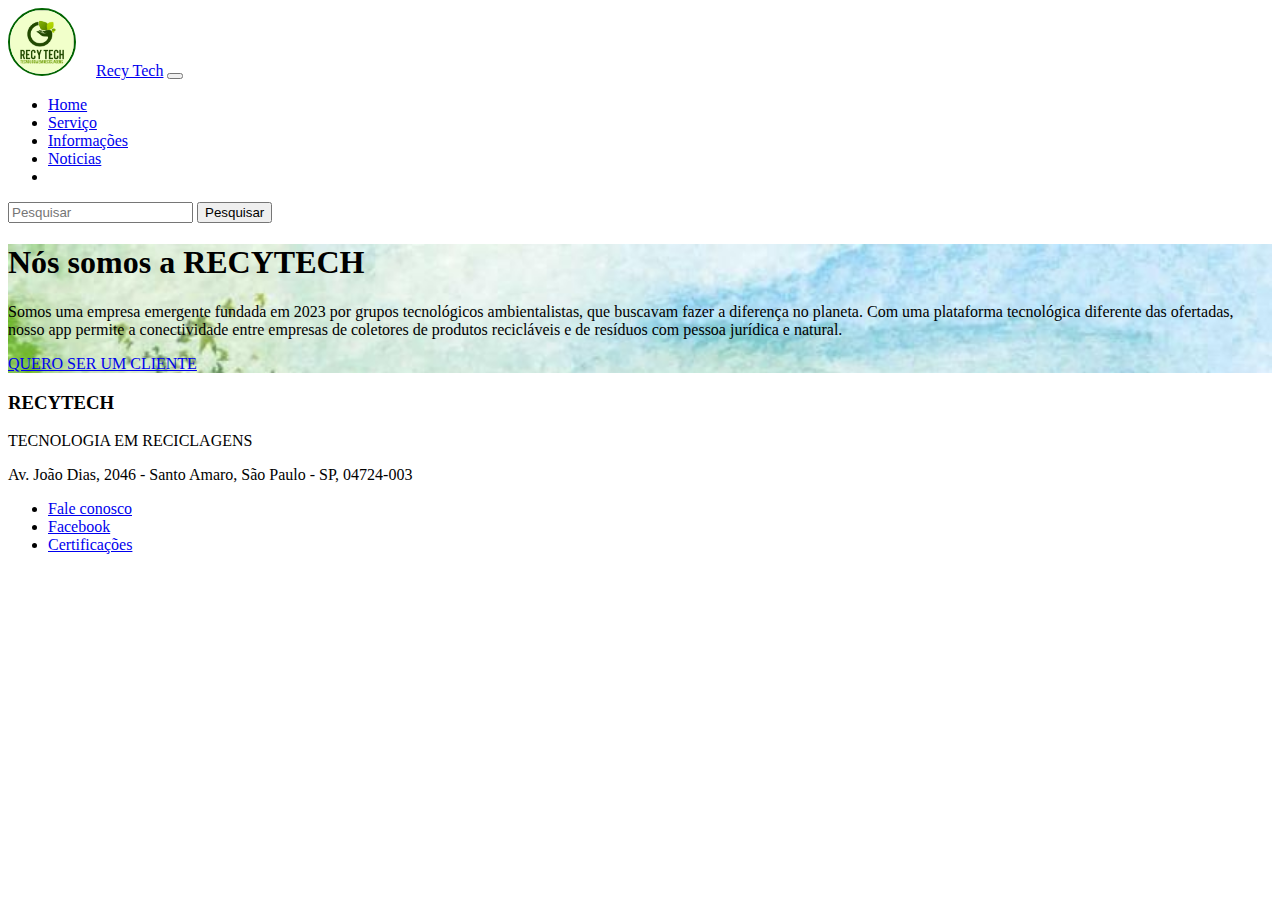
<file: Website-recytech/website-recytech-bootstrap/index.html>
<!DOCTYPE html>
<html lang="en">
<head>
    <meta charset="UTF-8">
    <meta http-equiv="X-UA-Compatible" content="IE=edge">
    <meta name="viewport" content="width=
    , initial-scale=1.0">
    <link href="https://cdn.jsdelivr.net/npm/bootstrap@5.3.0-alpha3/dist/css/bootstrap.min.css" rel="stylesheet" integrity="sha384-KK94CHFLLe+nY2dmCWGMq91rCGa5gtU4mk92HdvYe+M/SXH301p5ILy+dN9+nJOZ" crossorigin="anonymous">
    <title>Document</title>
    <link rel="stylesheet" href="style.css">
<body>
    <script src="https://cdn.jsdelivr.net/npm/bootstrap@5.3.0-alpha3/dist/js/bootstrap.bundle.min.js" integrity="sha384-ENjdO4Dr2bkBIFxQpeoTz1HIcje39Wm4jDKdf19U8gI4ddQ3GYNS7NTKfAdVQSZe" crossorigin="anonymous"></script>
    <nav class="navbar navbar-expand-lg navbar-dark bg-dark ">
        <div class="container ">
            <img class="logo-img" src="Imgs/econvidasimage.png" alt="">
          <a class="navbar-brand" href="index.html">Recy Tech</a>
          <button class="navbar-toggler" type="button" data-bs-toggle="collapse" data-bs-target="#navbarSupportedContent" aria-controls="navbarSupportedContent" aria-expanded="false" aria-label="Toggle navigation">
            <span class="navbar-toggler-icon"></span>
          </button>
          <div class="collapse navbar-collapse" id="navbarSupportedContent">
            <ul class="navbar-nav me-auto mb-2 mb-lg-0 j">
              <li class="nav-item">
                <a class="nav-link" aria-current="page" href="index.html">Home</a>
              </li>
              <li class="nav-item">
                <a class="nav-link" href="Pages/servicos.html">Serviço</a>
              </li>
              <li class="nav-item">
                <a class="nav-link" href="Pages/info.html">Informações</a>
              </li>
              <li class="nav-item">
                <a class="nav-link" href="Pages/info.html">Noticias</a>
              </li>
              <li class="nav-item dropdown">
                <!--<a class="nav-link dropdown-toggle" href="#" id="navbarDropdown" role="button" data-bs-toggle="dropdown" aria-expanded="false">
                  Dropdown
                </a>
                <ul class="dropdown-menu" aria-labelledby="navbarDropdown">
                  <li><a class="dropdown-item" href="#">Action</a></li>
                  <li><a class="dropdown-item" href="#">Another action</a></li>
                  <li><hr class="dropdown-divider"></li>
                  <li><a class="dropdown-item" href="#">Something else here</a></li>
                </ul>
              </li>
              <li class="nav-item">
                <a class="nav-link disabled">Disabled</a>
              </li>-->
            </ul>
            <form class="d-flex" role="search">
              <input class="form-control me-2" type="search" placeholder="Pesquisar" aria-label="Pesquisar">
              <button class="btn btn-outline-success" type="submit">Pesquisar</button>
            </form>
          </div>
        </div>
    </nav>
      <div class="position-relative overflow-hidden text-center bg-body-tertiary bg-image">
        <div class="col-md-5 p-lg-5 mx-auto my-5">
          <h1 class="display-4 fw-normal ">Nós somos a RECYTECH</h1>
          <p class="lead fw-normal">Somos uma empresa emergente fundada em 2023 por grupos tecnológicos ambientalistas, que buscavam fazer a diferença no planeta.
            Com uma plataforma tecnológica diferente das ofertadas, nosso app permite a conectividade entre empresas de coletores de produtos recicláveis e de resíduos com pessoa jurídica e natural.
            </p>
          <a class="btn btn-outline-secondary" href="#">QUERO SER UM CLIENTE</a>
        </div>
      </div>
      <footer class="bg-dark text-white">
        <div class="container position-relative">
            <div class="justify-content-start">
                <h3>RECYTECH</h3>
                <p>TECNOLOGIA EM RECICLAGENS</p>
                <p>Av. João Dias, 2046 - Santo Amaro, São Paulo - SP, 04724-003</p>
            </div>
          <nav class="navbar navbar-expand-sm justify-content-center">
            <ul class="navbar-nav">
              <li class="nav-item">
                <a class="nav-link text-white" href="Pages/contato.html">Fale conosco</a>
              </li>
              <li class="nav-item">
                <a class="nav-link text-white" href="https://facebook.com">Facebook</a>
              </li>
              <li class="nav-item">
                <a class="nav-link text-white" href="Pages/certificacoes.html">Certificações</a>
              </li>
            </ul>
          </nav>
        </div>
      </footer>
      
</body>
</html>
</file>
<file: Website-recytech/website-recytech-bootstrap/style.css>
.bg-image {
    background-image: url(Imgs/fundo.jpeg);
    background-size: cover;
    background-repeat: no-repeat;
    background-size: 100%;
  }

  .bg-colormade {
    background-color: aliceblue;
  }

  .logo-img { 
    width: 4em;
    height: 4em;
    border-radius: 50%;
    border: 2px solid darkgreen;
    margin-right: 1em;
  }
  .bg-corcriada {
    background-color: rgb(20, 31, 20);
  }
</file>
